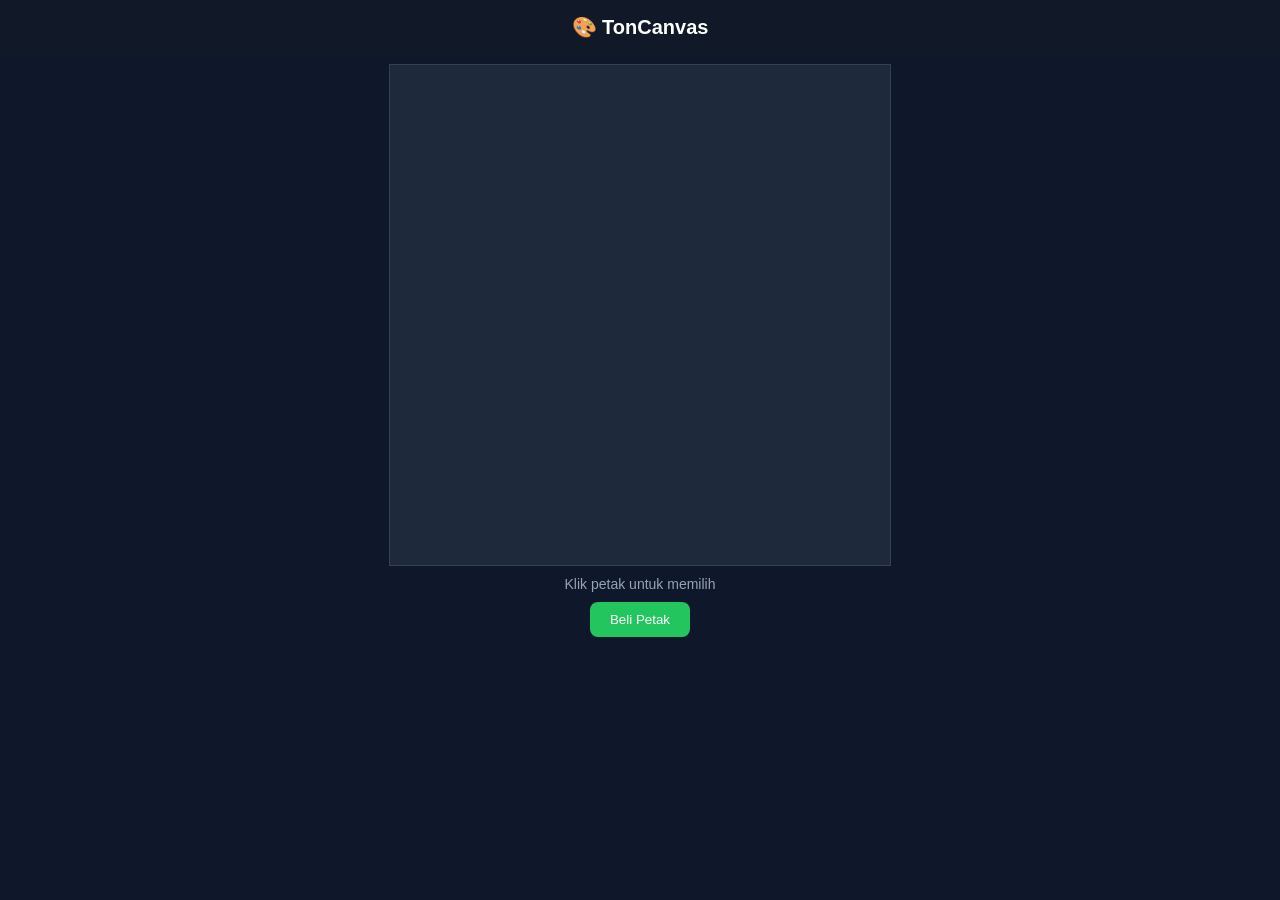
<file: toncanvas.html>
<!DOCTYPE html>
<html lang="en">
<head>
  <meta charset="UTF-8">
  <title>TonCanvas</title>
  <script src="https://telegram.org/js/telegram-web-app.js"></script>

  <style>
    body {
      margin: 0;
      font-family: Arial, sans-serif;
      background: #0f172a;
      color: white;
      text-align: center;
    }

    header {
      padding: 15px;
      font-size: 20px;
      font-weight: bold;
      background: #111827;
    }

    #canvasContainer {
      display: flex;
      justify-content: center;
      margin-top: 10px;
    }

    canvas {
      background: #1e293b;
      border: 1px solid #334155;
      touch-action: none;
    }

    #info {
      margin-top: 10px;
      font-size: 14px;
      color: #94a3b8;
    }

    button {
      margin-top: 10px;
      padding: 10px 20px;
      background: #22c55e;
      border: none;
      color: white;
      border-radius: 8px;
      cursor: pointer;
    }

    button:hover {
      background: #16a34a;
    }
  </style>
</head>
<body>

<header>🎨 TonCanvas</header>

<div id="canvasContainer">
  <canvas id="canvas" width="500" height="500"></canvas>
</div>

<div id="info">
  Klik petak untuk memilih
</div>

<button onclick="buyTile()">Beli Petak</button>

<script>
  const tg = window.Telegram.WebApp;
  tg.expand();

  const canvas = document.getElementById("canvas");
  const ctx = canvas.getContext("2d");

  const gridSize = 50; // 50x50 dulu (MVP)
  const tileSize = canvas.width / gridSize;

  let selected = null;

  // gambar grid
  function drawGrid() {
    for (let x = 0; x < gridSize; x++) {
      for (let y = 0; y < gridSize; y++) {
        ctx.strokeStyle = "#334155";
        ctx.strokeRect(x * tileSize, y * tileSize, tileSize, tileSize);
      }
    }
  }

  drawGrid();

  // klik canvas
  canvas.addEventListener("click", (e) => {
    const rect = canvas.getBoundingClientRect();
    const x = Math.floor((e.clientX - rect.left) / tileSize);
    const y = Math.floor((e.clientY - rect.top) / tileSize);

    selected = { x, y };

    document.getElementById("info").innerText =
      `Petak dipilih: (${x}, ${y})`;

    highlightTile(x, y);
  });

  function highlightTile(x, y) {
    drawGrid();
    ctx.fillStyle = "rgba(34,197,94,0.4)";
    ctx.fillRect(x * tileSize, y * tileSize, tileSize, tileSize);
  }

  function buyTile() {
    if (!selected) {
      alert("Pilih petak dulu!");
      return;
    }

    alert(`Beli petak (${selected.x}, ${selected.y}) 🚀`);

    // nanti disini:
    // - kirim ke backend
    // - proses payment
  }
</script>

</body>
</html>
</file>
